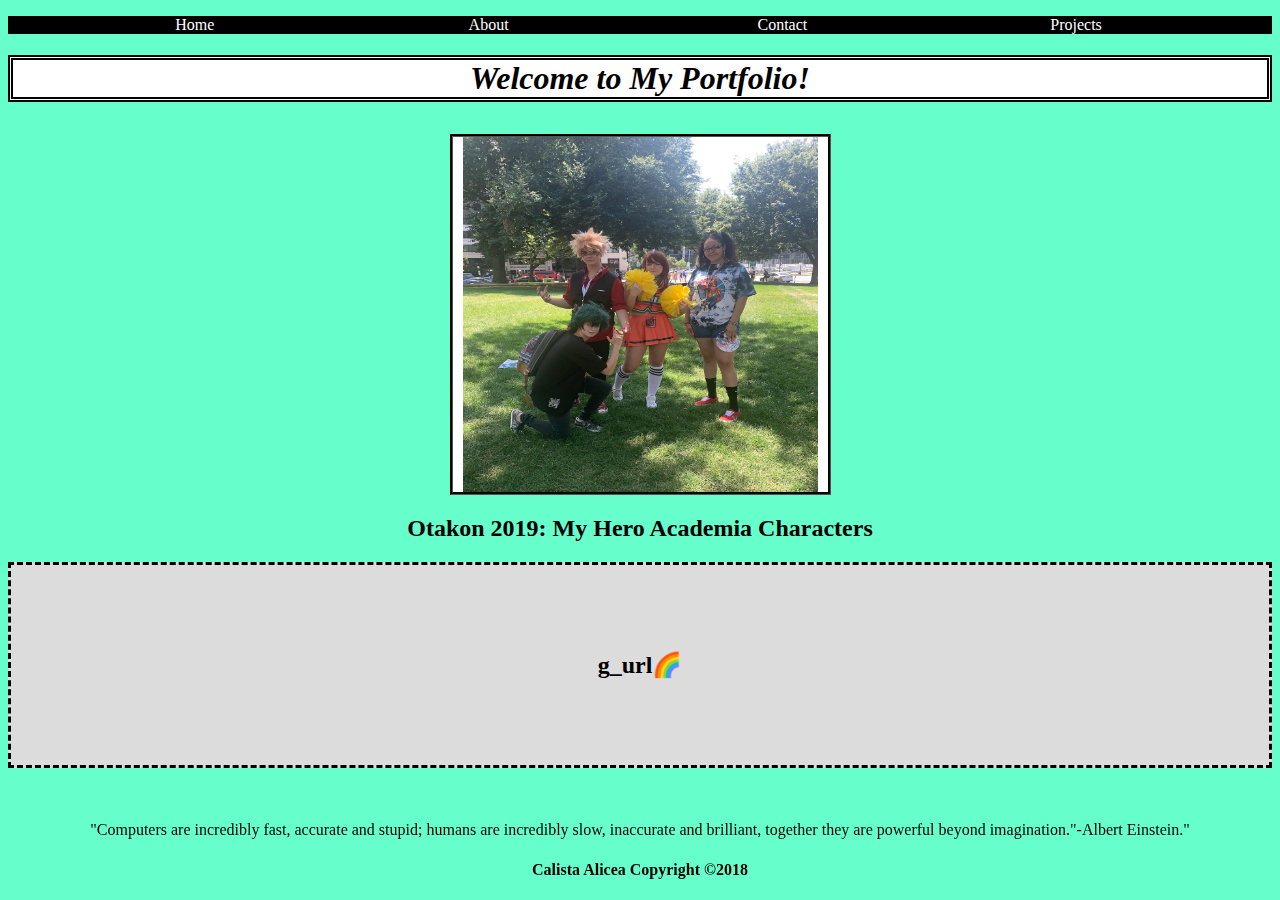
<file: index.html>
<!DOCTYPE html>
<html>

<head>
  <meta charset="utf-8">
  <link rel="stylesheet" href="styles.css">

  <title>Summer Studies</title>
</head>

<body class="body1">

  <header>
    <nav class="nav">
      <ul>
        <li>
          <a href="index.html">Home</a>
        </li>
        <li>
          <a href="pages/about.html">About</a>
        </li>
        <li>
          <a href="pages/contact.html">Contact</a>
        </li>
        <li>
        <a href="pages/projects.html">Projects</a>
      </li>
      </ul>
    </nav>
  </header>



  <h1 class="banner">Welcome to My Portfolio!</h1>
  <div class="ota">
      <img src="photos/otakon.jpg" alt="Dad" class="otakon">
  </div>
  <h2 class="kon">Otakon 2019: My Hero Academia Characters</h2>
  <div class="gurl">
    <h2 class="button">g_url🌈</h2>
    <h2 class="definition">So "g_urlc" is my corny coding name get it? (I am a girl).. (url) alright you're slow.</h2>
  </div>
  
  <footer class="footer">
      <p>"Computers are incredibly fast, accurate and stupid; humans are incredibly slow, inaccurate and brilliant, together they are powerful beyond imagination."-Albert Einstein."</p>
    <h4><strong>Calista Alicea Copyright &#169;2018</strong></h4>

  </footer>


</body>

</html>
</file>
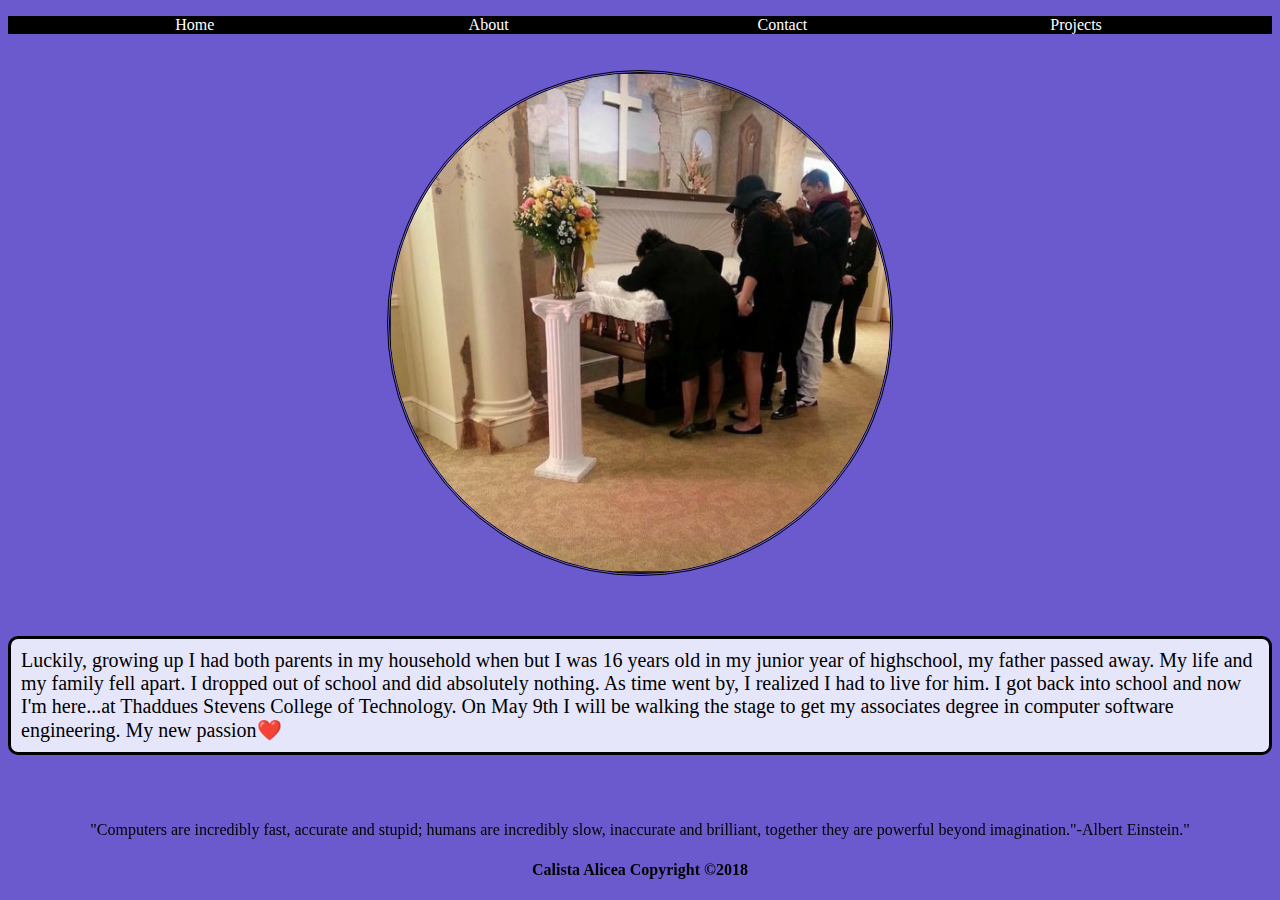
<file: pages/about.html>
<!DOCTYPE html>
<html>

<head>
  <meta charset="UTF-8" />
  <title>Calista's Portfolio</title>
  <link href="../styles.css" rel="stylesheet" type="text/css" />
</head>

<body class="indexbody1">

  <header>

    <nav class="nav">
      <ul>
        <li>
          <a href="../index.html">Home</a>
        <li>
          <a href="about.html">About</a>
        </li>
        <li>
          <a href="contact.html">Contact</a>
        </li>
        <li>
          <a href="projects.html">Projects</a>
        </li>

      </ul>
    </nav>

  </header>

  <div>
    <img src="../photos/dad.jpg" alt="Dad" class="imgdad">
  </div>
  <p class="dadsection"> Luckily, growing up I had both parents in my household when but I was 16 years old in my junior year of highschool, my father passed away. My life and my family fell apart. I dropped out of school and did absolutely nothing.
    As time went by, I realized I had to live for him. I got back into school and now I'm here...at Thaddues Stevens College of Technology. On May 9th I will be walking the stage to get my associates degree in computer software engineering. My new
    passion❤️</p>


  <footer class="footer">
    <p>"Computers are incredibly fast, accurate and stupid; humans are incredibly slow, inaccurate and brilliant, together they are powerful beyond imagination."-Albert Einstein."</p>
    <h4><strong>Calista Alicea Copyright &#169;2018</strong></h4>

  </footer>


</body>

</html>
</file>
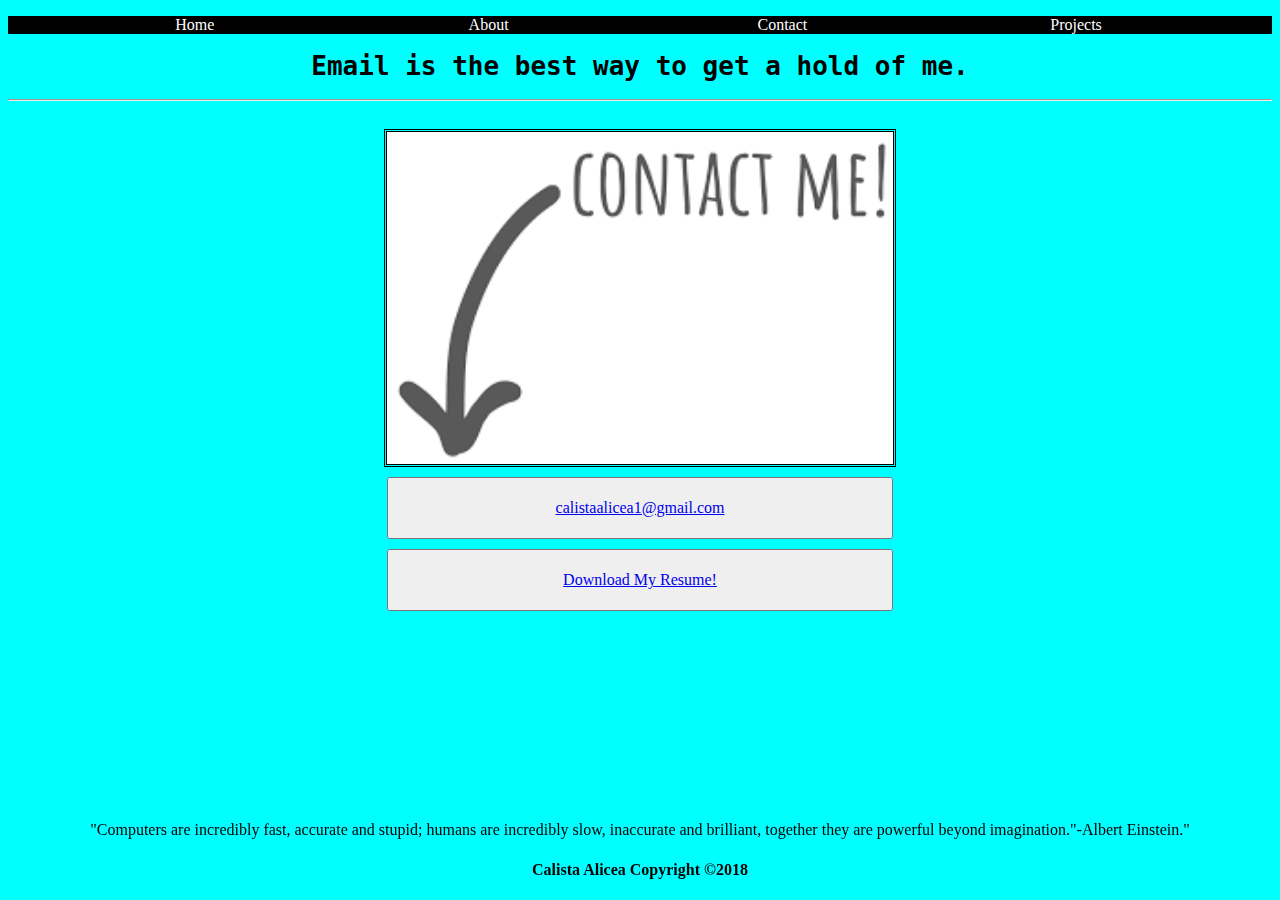
<file: pages/contact.html>
<!DOCTYPE html>
<html>

<head>
  <meta charset="UTF-8" />
  <title>Calista's Portfolio</title>
  <link href="../styles.css" rel="stylesheet" type="text/css" />
</head>

<body class="indexbody2">

  <header>

    <nav class="nav">
      <ul>
        <li>
          <a href="../index.html">Home</a>
        </li>
        <li>
          <a href="about.html">About</a>
        </li>
        <li>
          <a href="contact.html">Contact</a>
        </li>
        <li>
          <a href="projects.html">Projects</a>
        </li>
      </ul>
    </nav>
    <h1 class="contactinfo1">Email is the best way to get a hold of me.</h1>
    <hr>
  </header>

  <div>
    <img src="../photos/contact.jpg" alt="Contact Me" class="contactimg">
  </div>

  <div>
    <button class="button2"><a href="mailto:@calistaalicea1@gmail.com">calistaalicea1@gmail.com</a></button>
  </div>

  <div>
    <button class="button3"><a href="resume.docx" download="caliresume.docx" class="download">Download My Resume!</a>
  </div>

  <footer class="footer">
    <p>"Computers are incredibly fast, accurate and stupid; humans are incredibly slow, inaccurate and brilliant, together they are powerful beyond imagination."-Albert Einstein."</p>
    <h4><strong>Calista Alicea Copyright &#169;2018</strong></h4>

  </footer>

</body>

</html>
</file>
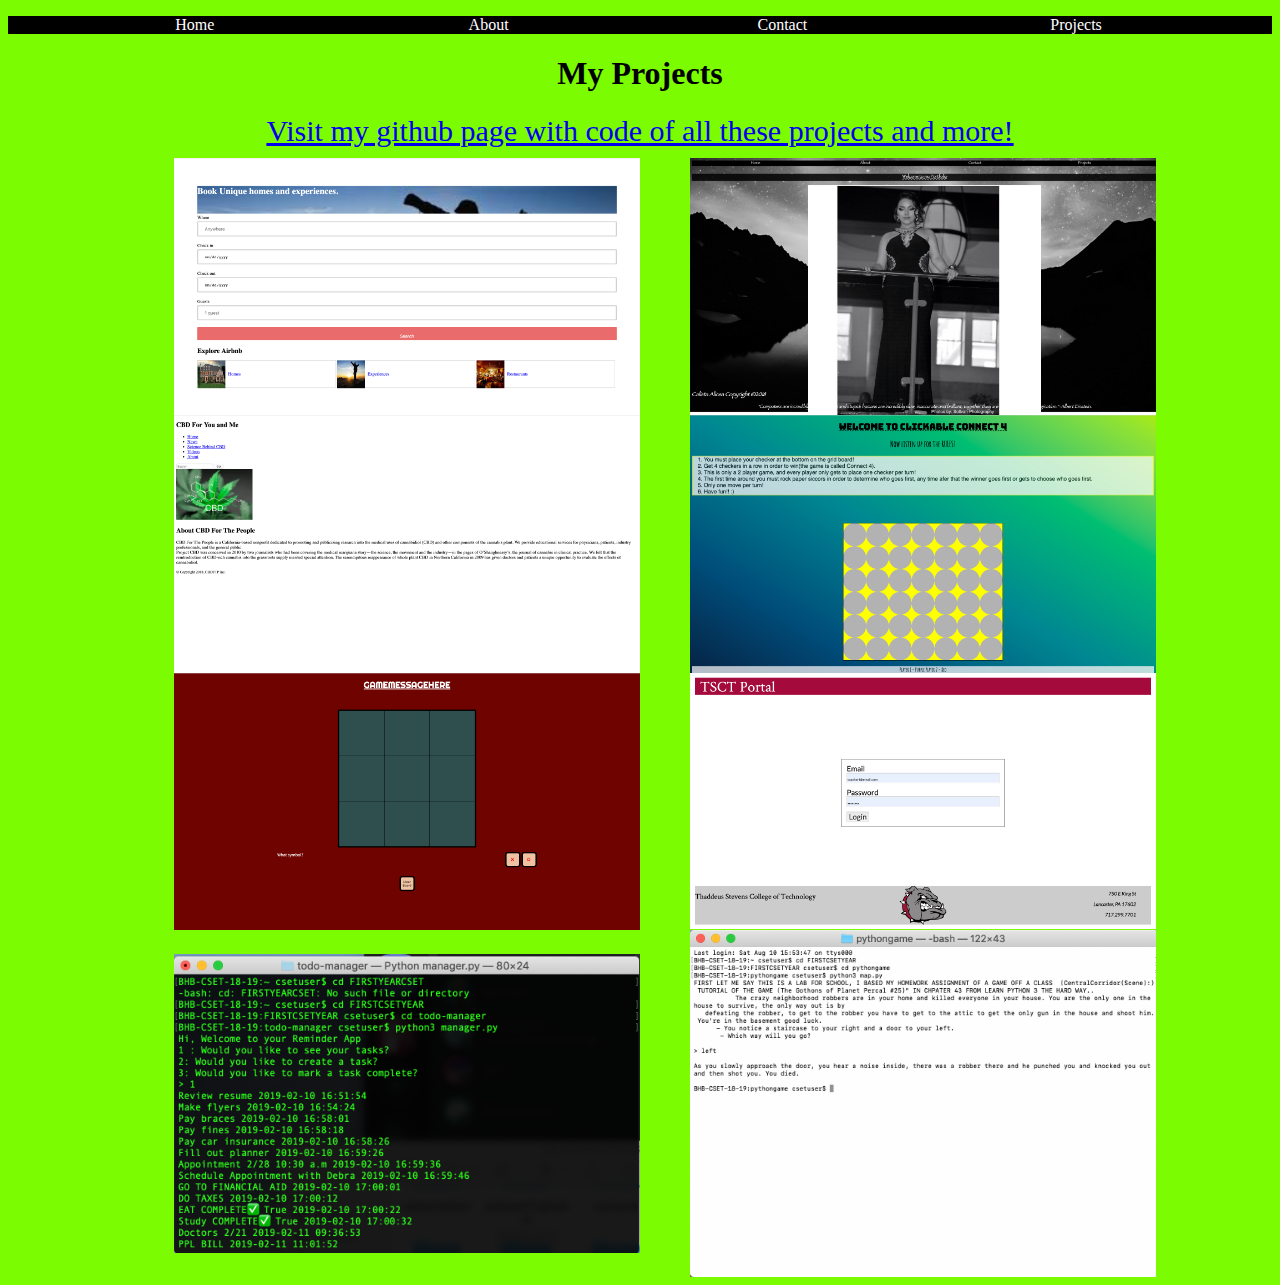
<file: pages/projects.html>
<!DOCTYPE html>
<html>

<head>
  <meta charset="utf-8">
  <link rel="stylesheet" href="../styles.css">

  <title>Summer Studies</title>
</head>

<body class="conbod">

  <header>
    <nav class="nav">
      <ul>
        <li>
          <a href="../index.html">Home</a>
        </li>
        <li>
          <a href="about.html">About</a>
        </li>
        <li>
          <a href="contact.html">Contact</a>
        </li>
        <li>
          <a href="projects.html">Projects</a>
        </li>
      </ul>
    </nav>
  </header>
  <h1 class="projects1">My Projects</h1>
  <a href="https://github.com/cealicea171" class="projects">Visit my github page with code of all these projects and more!</a>

  <div class="row">
    <img src="../photos/airbnb.jpg" class="photo" alt="airbnb">
    <img src="../photos/port.jpg" class="photo" alt="port">
    <img src="../photos/cbd.jpg" class="photo" alt="cbd">
    <img src="../photos/connect4.jpg" class="photo" alt="connect">
    <img src="../photos/tictactoe.jpg" class="photo" alt="tictactoe">
    <img src="../photos/portal.jpg" class="photo" alt="portal">
    <img src="../photos/todo.jpg" class="photo" alt="todo">
    <img src="../photos/pythongame.jpg" class="photo" alt="game">

  </div>


</body>

</html>
</file>
<file: styles.css>
.body1 {
  background-color: #66ffcc;
}

ul {
  background-color: black;
  height: 100%;
  overflow: hidden;
}

li {
  display: inline;
  text-align: center;
}

li a {
  text-decoration: none;
  display: block;
  color: white;
  padding-left: 2%;
  padding-right: 2%;
  text-align: center;
  float: left;
  height: 20%;
  width: 20%;
}

li a:hover {
  background-color: teal;
}

.nav {
  height: 55%;
  width: 100%;
  font-family: cursive;
}

div {
  display: flex;
  justify-content: center;
  align-items: center;
}

.imgdad {
  height: 500px;
  width: 500px;
  border-style: double;
  border-radius: 80%;
  margin-top: 20px;
}

.contactimg {
  width: 40%;
  margin-bottom: 10px;
  border-style: double;
  margin-top: 20px;
}

.button1 {
  display: flex;
  justify-content: center;
  align-items: center;
}

footer {
  position: fixed;
  left: 0;
  bottom: 0;
  width: 100%;
  text-align: center;
  font-family: cursive;
}

.banner {
  background-color: white;
  background-size: 50%;
  border-style: double;
  border-width: thick;
  text-align: center;
  font-style: italic;
  font-family: fantasy;
  border-spacing: inherit;
}

.gurl {
  position: relative;
  height: 200px;
  background: #DCDCDC;
  border-style: dashed;
  margin-top: 10px;
  margin-bottom: 120px;
}

.button,
.definition {
  transition: 0.3s;
  font-family: fantasy;
}

.button {
  left: 50%;
  padding-top: 20px;
  padding-bottom: 20px;
}

.button2 {
  width: 40%;
  padding-top: 20px;
  padding-bottom: 20px;
  font-size: 16px;
  font-family: fantasy;
}

.button3 {
  width: 40%;
  padding-top: 20px;
  padding-bottom: 20px;
  font-size: 16px;
  font-family: fantasy;
  margin-top: 10px;
}

.definition {
  position: absolute;
  top: 50%;
  left: 50%;
  transform: translate(-50%, -50%);
  opacity: 0;
  padding-bottom: 30px;
}

.gurl:hover .button {
  opacity: 0;
}

.gurl:hover .definition {
  opacity: 1;
}

.dadsection {
  border-style: solid;
  border-top-left-radius: 10px;
  border-top-right-radius: 10px;
  border-bottom-right-radius: 10px;
  border-bottom-left-radius: 10px;
  font-size: 20px;
  padding-left: 10px;
  padding-right: 10px;
  padding-bottom: 10px;
  padding-top: 10px;
  margin-top: 60px;
  background-color: #E6E6FA;
  font-family: fantasy;
}

.indexbody1 {
  font-family: cursive;
  background-color: #6A5ACD;
}

.indexbody2 {
  font-family: cursive;
  background-color: #00FFFF;
}

.contactinfo1 {
  display: flex;
  justify-content: center;
  align-items: center;
  color: black;
  font-family: monospace;
}

.otakon {
  height: 355px;
  width: 355px;
  border-style: double;
  padding-left: 10px;
  padding-right: 10px;
  background-color: white;
  border-style: groove;
  border-color: black;
  margin-top: 10px;
}

.ota {
  display: flex;
  justify-content: center;
  align-items: center;
}

.kon {
  display: flex;
  justify-content: center;
  align-items: center;
  font-family: fantasy;
}

.row {
  display: flex;
  flex-wrap: wrap;
  margin-left: 100px;
}

.photo {
  height: 40%;
  width: 40%;
  margin-right: 50px;
}

.projects1 {
  text-align: center;
  font-family: cursive;

}

.projects {
  display: flex;
  justify-content: center;
  align-items: center;
  font-family: fantasy;
  margin-bottom: 10px;
  font-size: 30px;
}

.conbod {
  background-color: #7CFC00;
}
</file>
